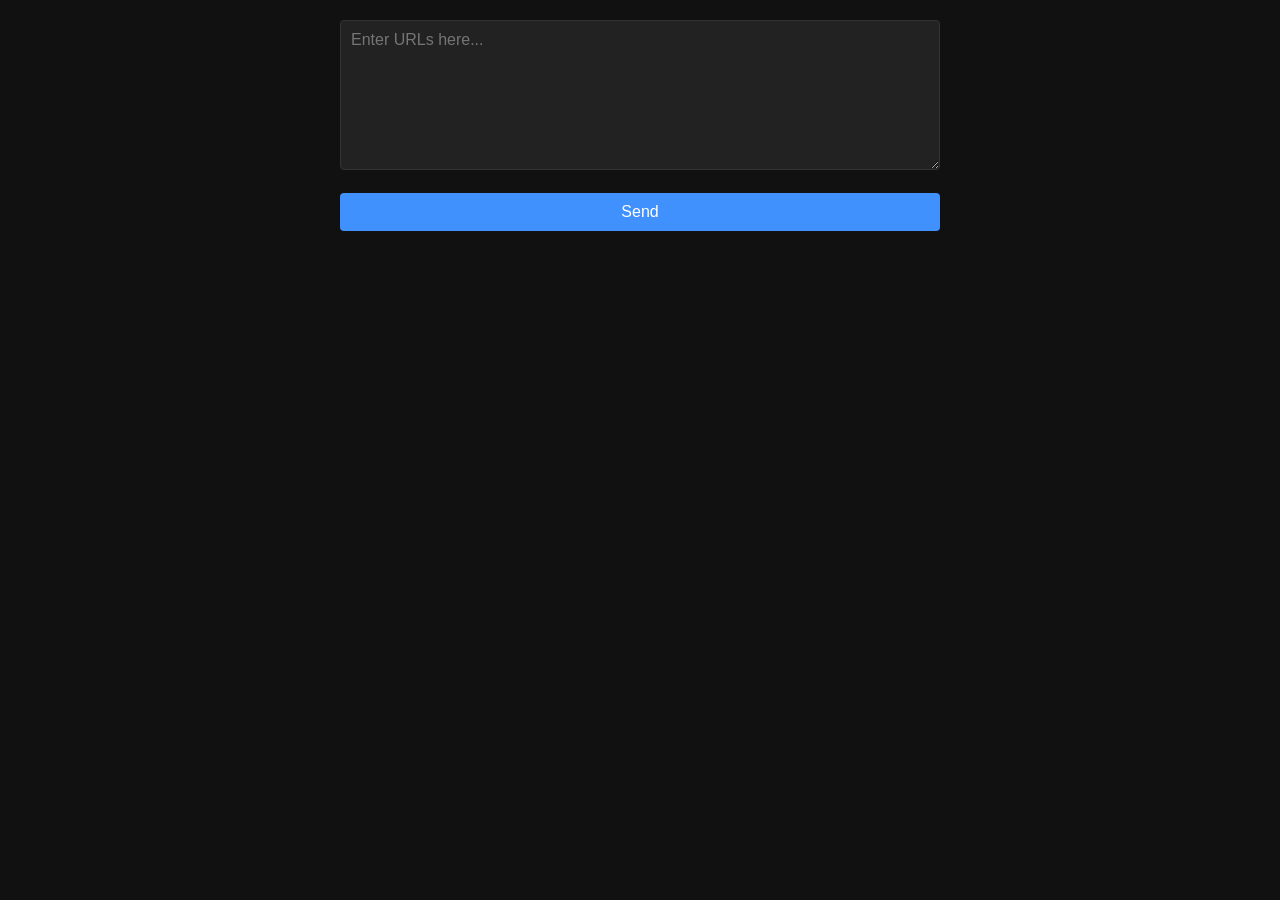
<file: index.html>
<!doctype html>
<html lang="en">
  <head>
    <meta charset="UTF-8" />
    <meta name="viewport" content="width=device-width, initial-scale=1.0" />
    <title>Video Downloader</title>
    <link rel="stylesheet" href="styles.css" />
  </head>
  <body>
    <div class="container">
      <textarea id="message" placeholder="Enter URLs here..."></textarea>
      <button id="sendButton">Send</button>
    </div>

    <script src="main.js"></script>
  </body>
</html>
</file>
<file: styles.css>
body {
  background-color: #111111;
  color: #f0f0f0;
  font-family: Verdana, sans-serif;
  line-height: 1.6;
  margin: 0;
  padding: 20px;
}
.container {
  margin: 0 auto;
  max-width: 600px;
  min-width: 200px;
}
textarea {
  background-color: #222;
  border-radius: 4px;
  border: 1px solid #333;
  box-sizing: border-box;
  color: #f0f0f0;
  font-family: inherit;
  font-size: 16px;
  margin-bottom: 15px;
  max-height: 300px;
  min-height: 150px;
  padding: 10px;
  resize: vertical;
  width: 100%;
}
button {
  background-color: #4090fe;
  border-radius: 4px;
  border: none;
  color: white;
  cursor: pointer;
  font-family: inherit;
  font-size: 16px;
  padding: 10px 20px;
  transition: background-color 0.2s;
  width: 100%;
}
button:hover {
  background-color: #669fff;
}
</file>
<file: static/styles.css>
body {
  background-color: #111111;
  color: #f0f0f0;
  font-family: Verdana, sans-serif;
  line-height: 1.6;
  margin: 0;
  padding: 20px;
}
.container {
  margin: 0 auto;
  max-width: 600px;
  min-width: 200px;
}
textarea {
  background-color: #222;
  border-radius: 4px;
  border: 1px solid #333;
  box-sizing: border-box;
  color: #f0f0f0;
  font-family: inherit;
  font-size: 16px;
  margin-bottom: 15px;
  max-height: 300px;
  min-height: 150px;
  padding: 10px;
  resize: vertical;
  width: 100%;
}
button {
  background-color: #4090fe;
  border-radius: 4px;
  border: none;
  color: white;
  cursor: pointer;
  font-family: inherit;
  font-size: 16px;
  padding: 10px 20px;
  transition: background-color 0.2s;
  width: 100%;
}
button:hover {
  background-color: #669fff;
}
</file>
